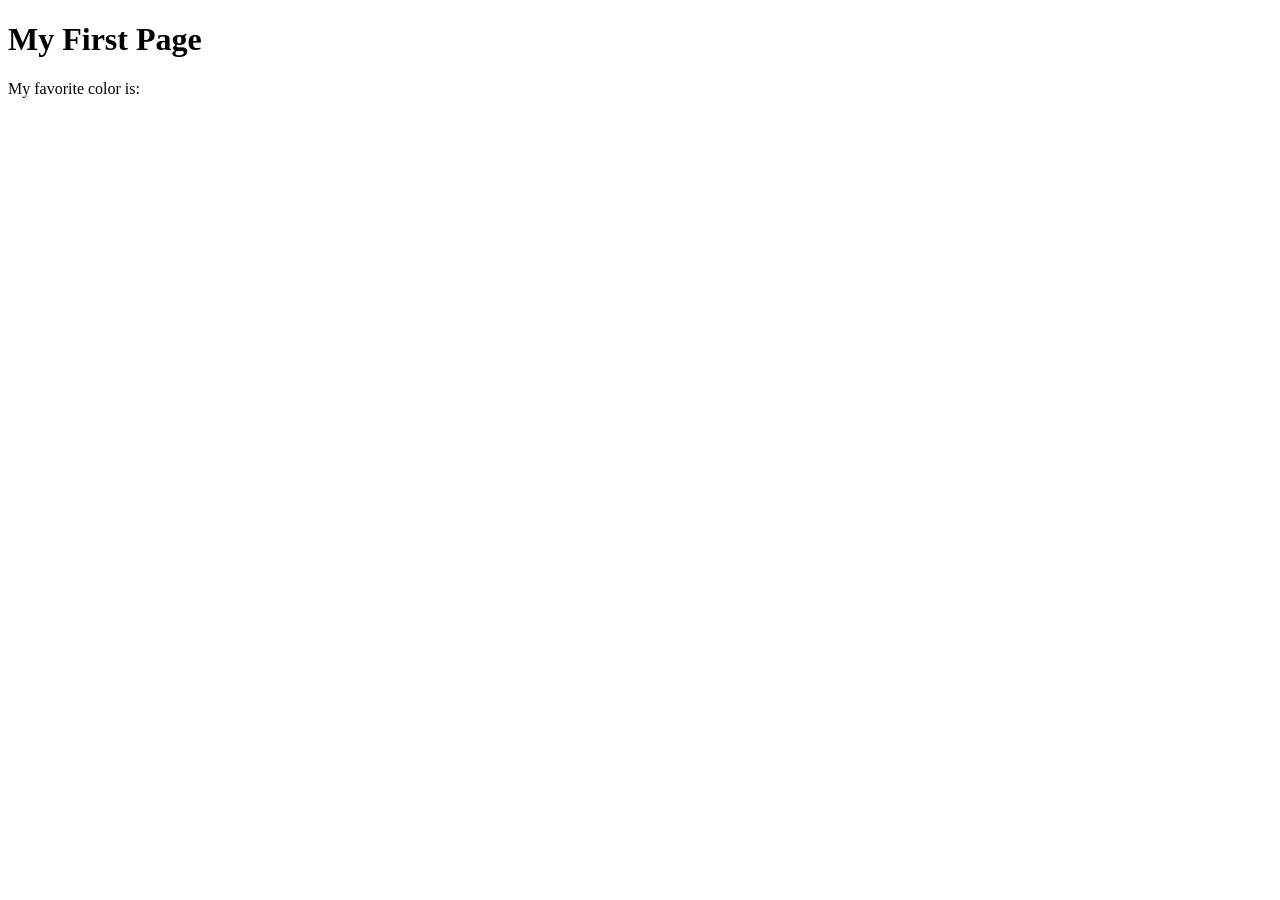
<file: week01/first-page.html>
<!DOCTYPE html>
<html lang="en">
<head>
    <meta charset="UTF-8">
    <meta name="viewport" content="width=device-width, initial-scale=1.0">
    <title>My First Page</title>
</head>
<body>
    <h1>My First Page</h1>
    <p>My favorite color is: </p>
</body>
</html>
</file>
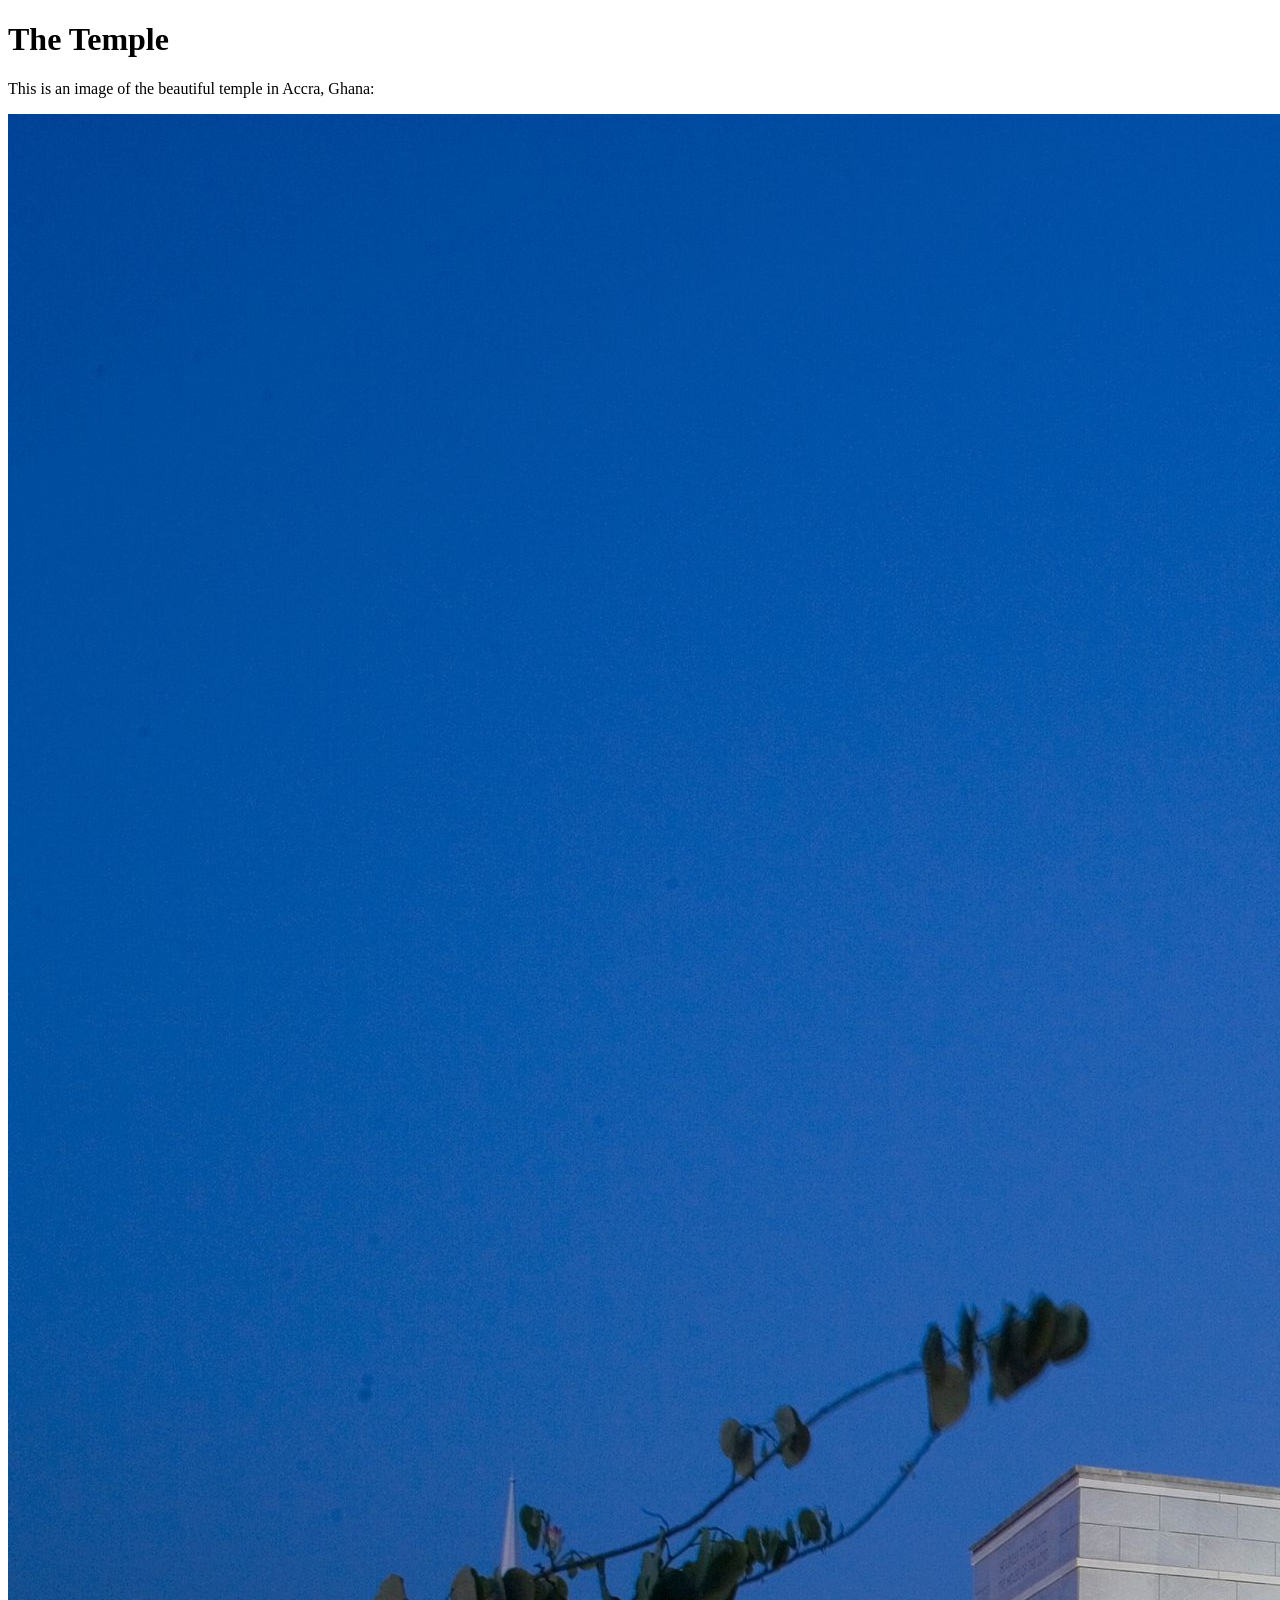
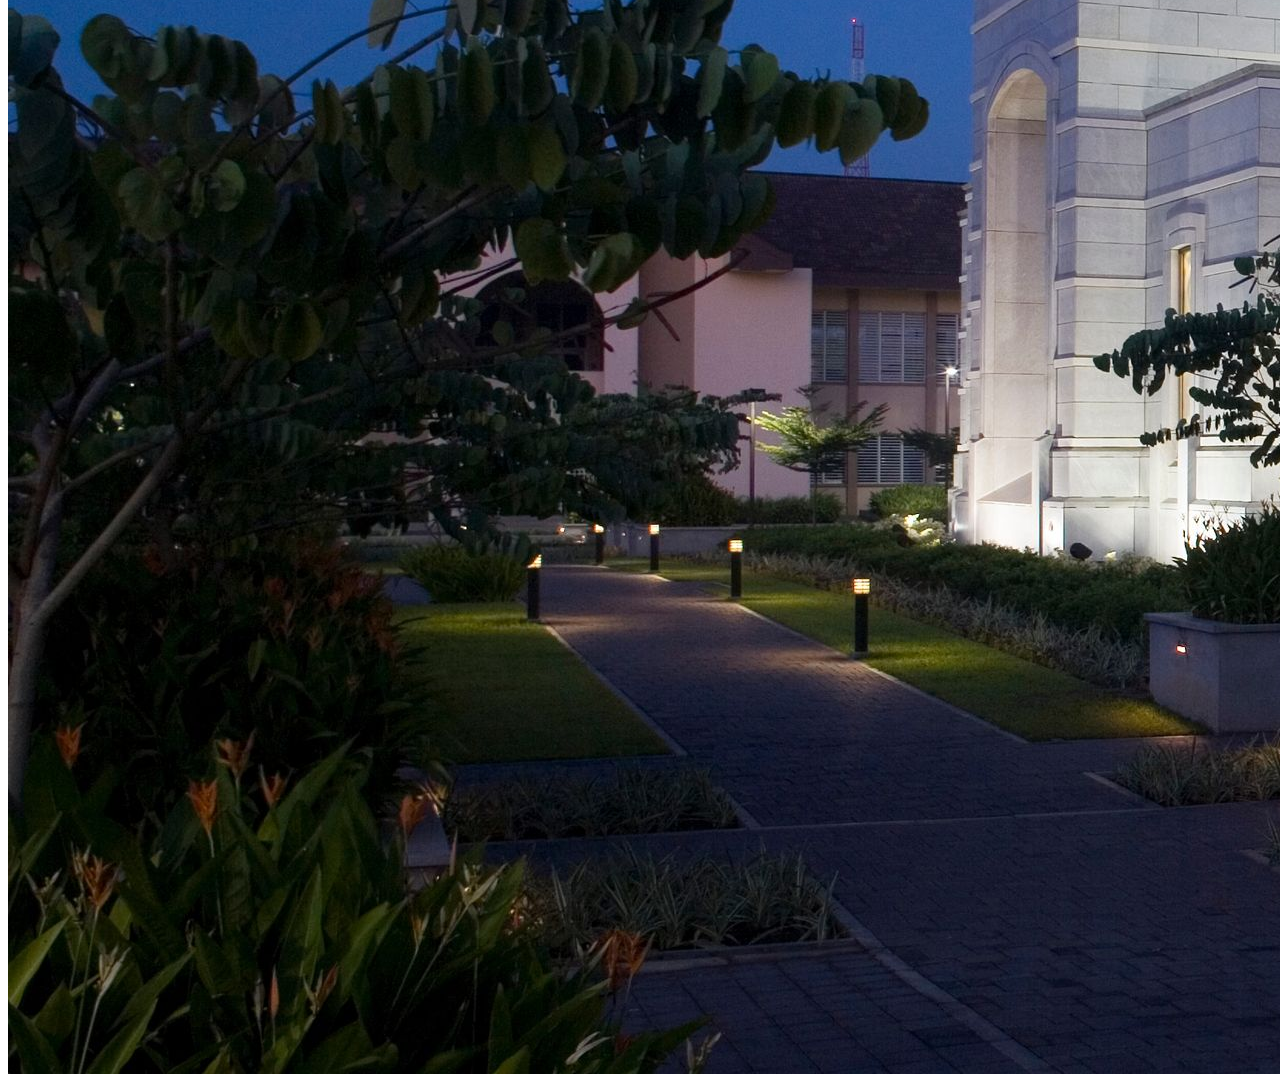
<file: week01/images.html>
<!DOCTYPE html>
<html lang="en">
<head>
    <meta charset="UTF-8">
    <meta name="viewport" content="width=device-width, initial-scale=1.0">
    <title>Temple Image</title>
</head>
<body>
    <h1>The Temple</h1>
    <p>This is an image of the beautiful temple in Accra, Ghana:</p>
    <img src="images/temple-large.jpeg" alt="The Accra Ghana Temple">
    
</body>
</html>
</file>
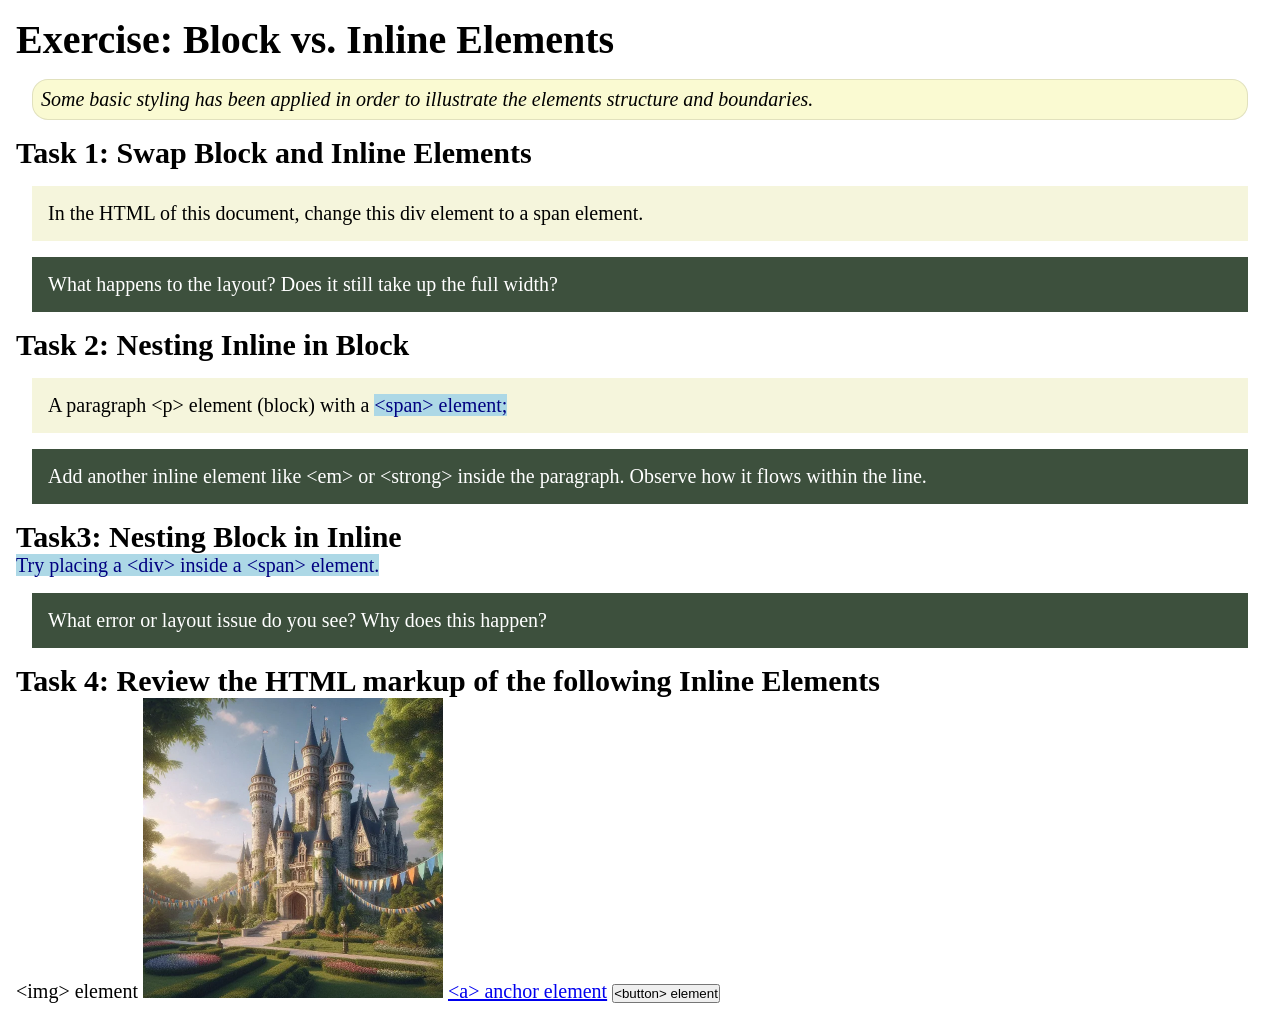
<file: week02/block-vs-inline.html>
<!DOCTYPE html>
<html lang="en">

<head>
    <meta charset="UTF-8">
    <meta name="viewport" content="width=device-width, initial-scale=1.0">
    <title>Exercise: Block vs. Inline Elements</title>
    <link rel="stylesheet" href="styles/block-vs-inline.css">
</head>

<body>
    <main>
        <h1>Exercise: Block vs. Inline Elements</h1>
        <p class="note">Some basic styling has been applied in order to illustrate the elements structure and
            boundaries.</p>

        <h2>Task 1: Swap Block and Inline Elements</h2>
        <div>In the HTML of this document, change this div element to a span element.</div>

        <p class="question">What happens to the layout? Does it still take up the full width?</p>

        <h2>Task 2: Nesting Inline in Block</h2>
        <p>A paragraph &lt;p&gt; element (block) with a <span>&lt;span&gt; element;</span></p>
        <p class="question">Add another inline element like &lt;em&gt; or &lt;strong&gt; inside the paragraph. Observe
            how it flows within the line.</p>

        <h2>Task3: Nesting Block in Inline</h2>
        <span>Try placing a &lt;div&gt; inside a &lt;span&gt; element.</span>
            <p class="question">What error or layout issue do you see? Why does this happen?</p>


            <h2>Task 4: Review the HTML markup of the following Inline Elements</h2>
        &lt;img&gt; element
        <img src="images/castle.webp" alt="placeholder image (images are inline)" width="300" height="300">
        <a href="https://churchofjesuschrist.org">&lt;a&gt; anchor element</a>
        <button type="button">&lt;button&gt; element</button>
    </main>
</body>

</html>
</file>
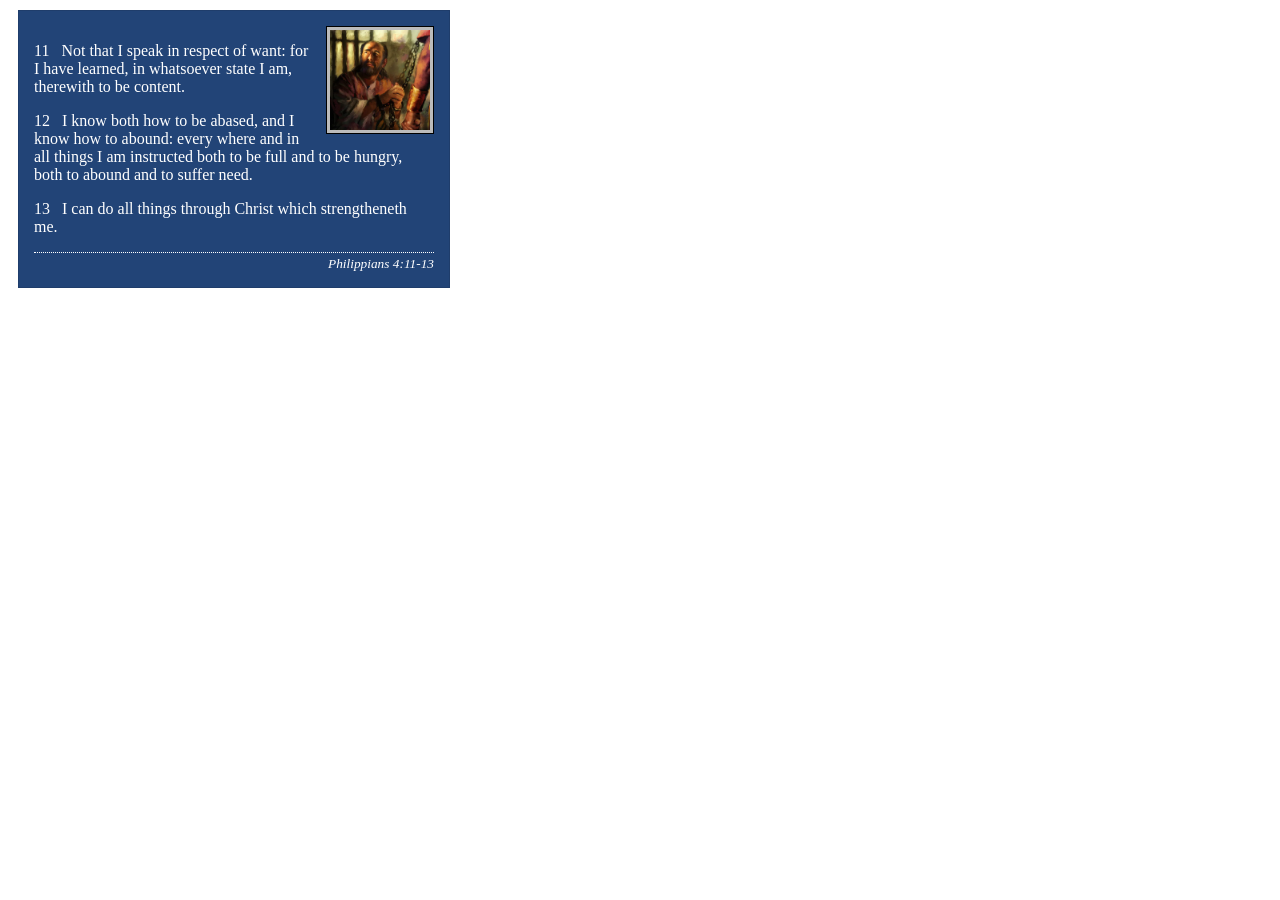
<file: week02/box-model-solution.html>
<!DOCTYPE html>
<html lang="en">
<head>
    <meta charset="UTF-8">
    <meta name="viewport" content="width=device-width, initial-scale=1.0">
    <title>Box Model Activity</title>
    <link rel="stylesheet" href="styles/box-model-solution.css">
</head>
<body>
    <main>
        <div class="callout">
            <img src="images/apostle-paul-imprisoned.webp" alt="Paul the Apostle - Imprisoned in Rome" width="200" height="200">
            <blockquote>
                <p>11 &nbsp; Not that I speak in respect of want: for I have learned, in whatsoever state I am, therewith to be content.</p>
                <p>12 &nbsp; I know both how to be abased, and I know how to abound: every where and in all things I am instructed both to be full and to be hungry, both to abound and to suffer need.</p>
                <p>13 &nbsp; I can do all things through Christ which strengtheneth me.</p>
            </blockquote>
            <cite>Philippians 4:11-13</cite>
        </div>
    </main>
</body>
</html>
</file>
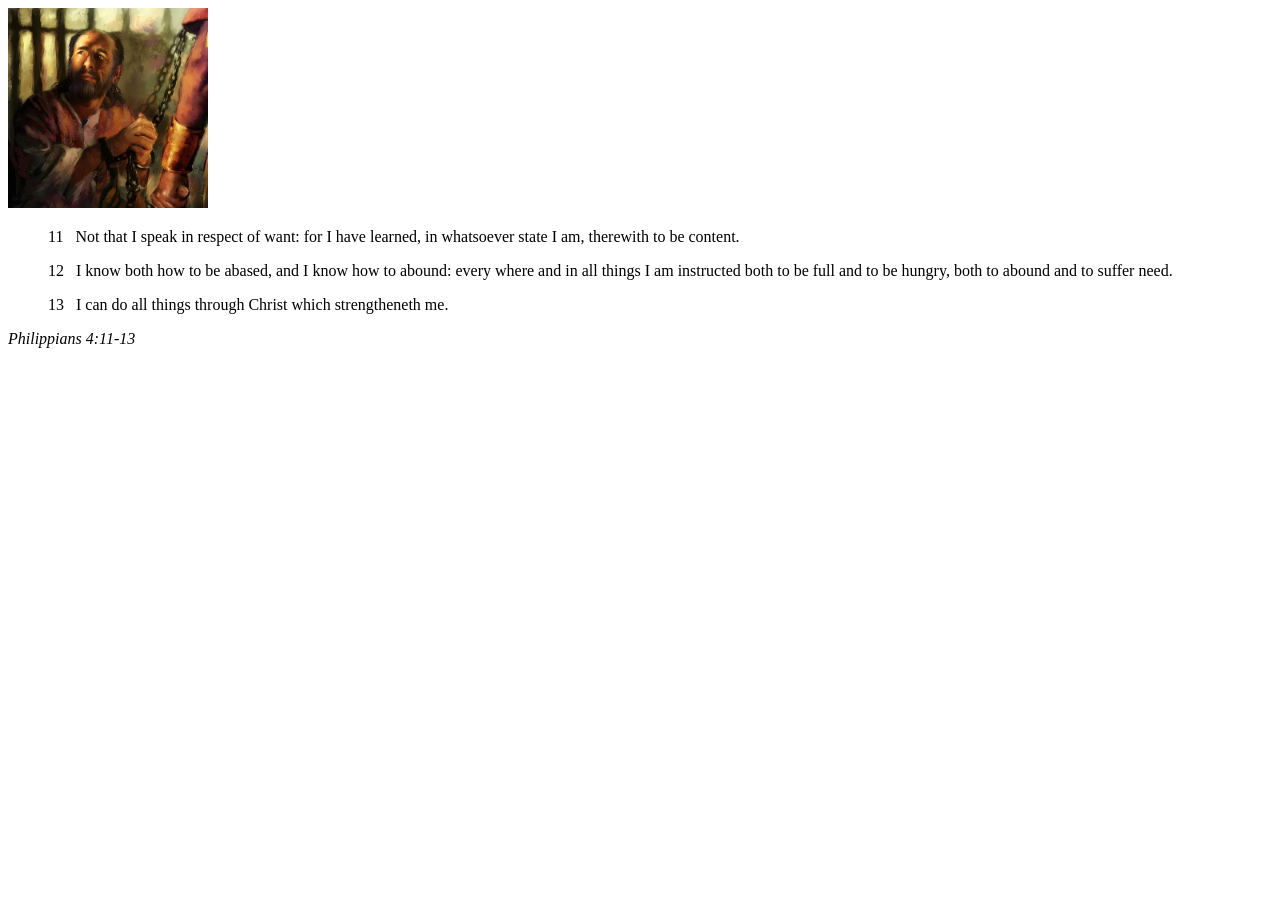
<file: week02/box-model.html>
<!DOCTYPE html>
<html lang="en">
<head>
    <meta charset="UTF-8">
    <meta name="viewport" content="width=device-width, initial-scale=1.0">
    <title>Box Model Activity</title>
</head>
<body>
    <main>
        <div class="callout">
            <img src="images/apostle-paul-imprisoned.webp" alt="Paul the Apostle - Imprisoned in Rome" width="200" height="200">
            <blockquote>
                <p>11 &nbsp; Not that I speak in respect of want: for I have learned, in whatsoever state I am, therewith to be content.</p>
                <p>12 &nbsp; I know both how to be abased, and I know how to abound: every where and in all things I am instructed both to be full and to be hungry, both to abound and to suffer need.</p>
                <p>13 &nbsp; I can do all things through Christ which strengtheneth me.</p>
            </blockquote>
            <cite>Philippians 4:11-13</cite>
        </div>
    </main>
</body>
</html>
</file>
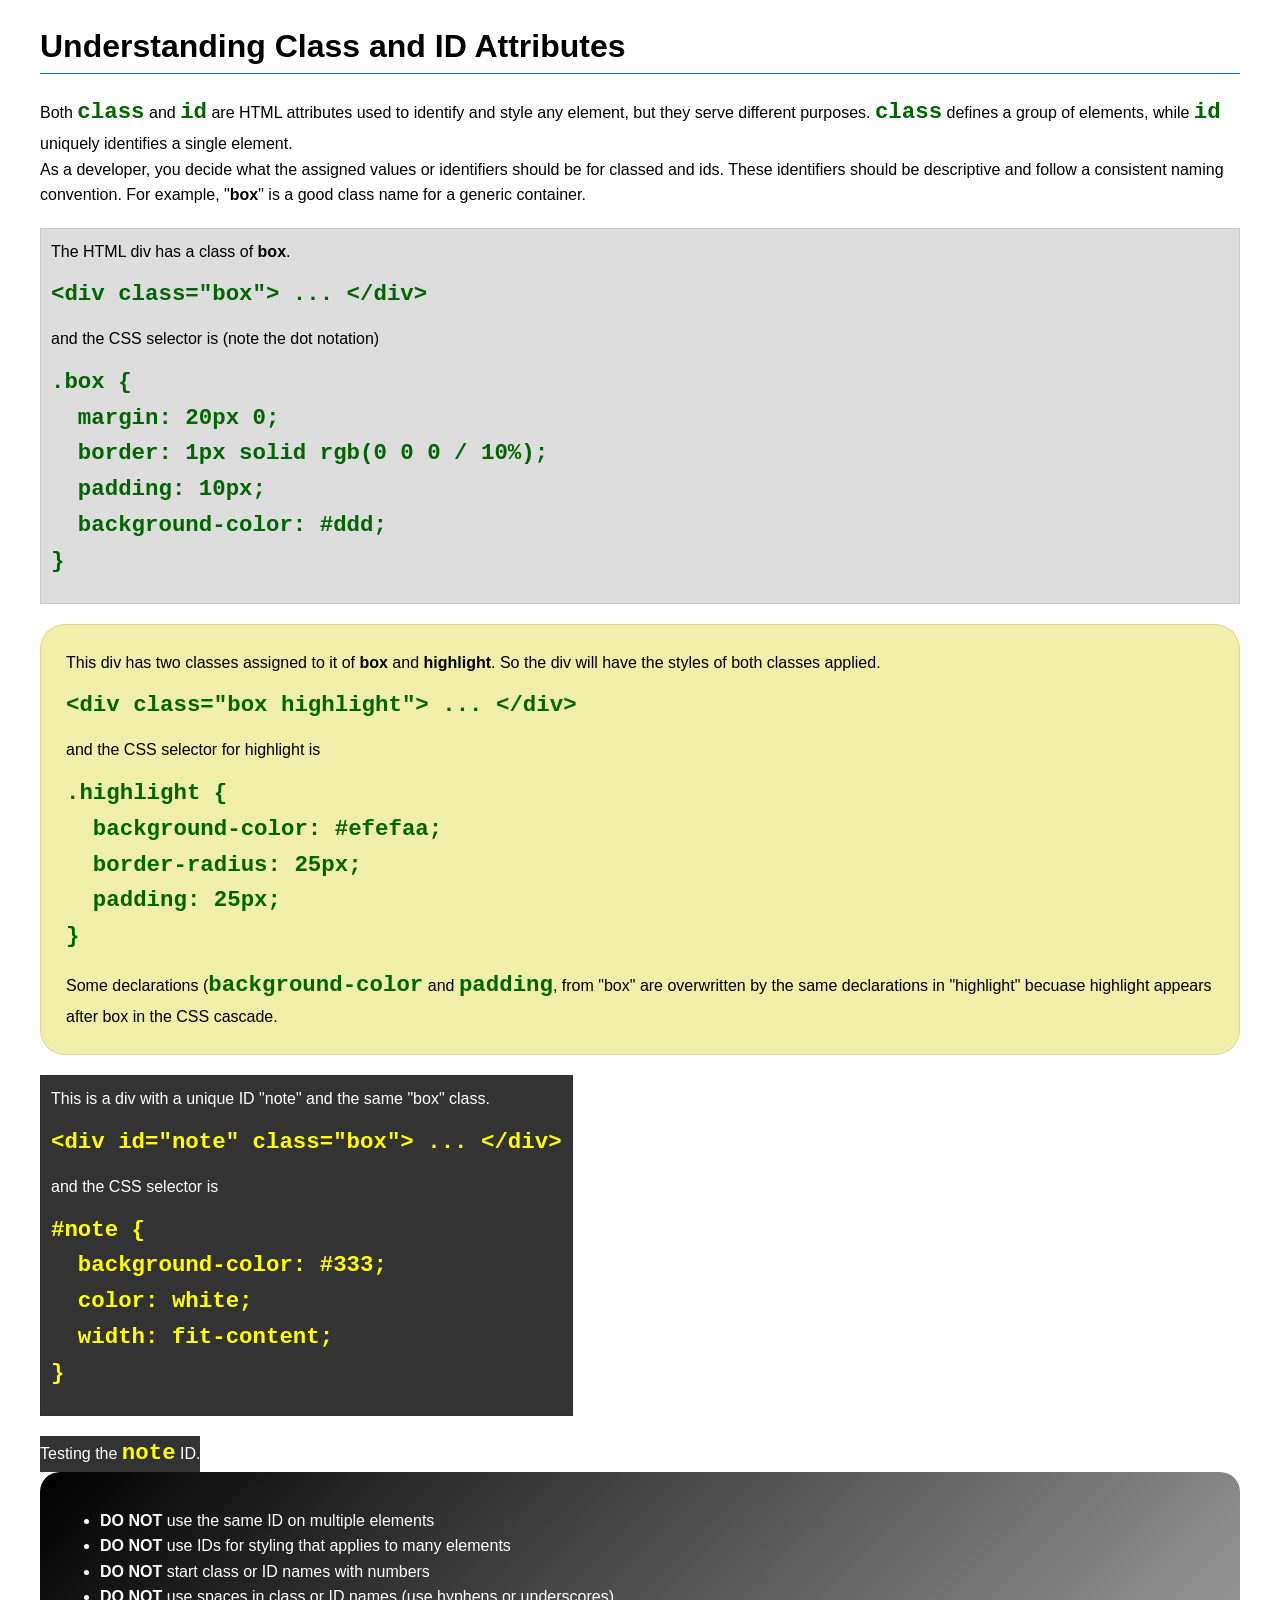
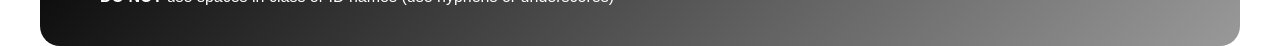
<file: week03/class-and-id.html>
<!DOCTYPE html>
<html lang="en">

<head>
    <meta charset="UTF-8">
    <meta name="viewport" content="width=device-width, initial-scale=1.0">
    <title>Class vs ID Attributes</title>
    <link rel="stylesheet" href="styles/class-and-id.css">
</head>

<body>
    <h1>Understanding Class and ID Attributes</h1>
    <p>Both <code>class</code> and <code>id</code> are HTML attributes used to identify and style any element, but they
        serve different purposes. <code>class</code> defines a group of elements, while <code>id</code> uniquely
        identifies a single element.</p>
    <p>As a developer, you decide what the assigned values or identifiers should be for classed and ids. These
        identifiers should be
        descriptive and follow a consistent naming convention. For example, "<strong>box</strong>" is a good class name
        for a generic container.</p>
    <div class="box">
        <p>The HTML div has a class of <strong>box</strong>.</p>
        <pre><code class="html">&lt;div class="box"&gt; ... &lt;/div&gt;</code></pre>
        and the CSS selector is (note the dot notation)
        <pre><code class="css">.box {
  margin: 20px 0;
  border: 1px solid rgb(0 0 0 / 10%);
  padding: 10px;
  background-color: #ddd; 
}</code></pre>
    </div>

    <div class="box highlight">
        <p>This div has two classes assigned to it of <strong>box</strong> and <strong>highlight</strong>. So the div
            will have the styles of both classes applied.</p>
        <pre><code class="html">&lt;div class="box highlight"&gt; ... &lt;/div&gt;</code></pre>
        and the CSS selector for highlight is
        <pre><code class="css">.highlight {
  background-color: #efefaa;
  border-radius: 25px;
  padding: 25px;
}</code></pre>
<p>Some declarations (<code>background-color</code> and <code>padding</code>, from "box" are overwritten by the same declarations in "highlight" becuase highlight appears after box in the CSS cascade.</p>
    </div>

    <div id="note" class="box">
        <p>This is a div with a unique ID "note" and the same "box" class.</p>
        <pre><code class="html">&lt;div id="note" class="box"&gt; ... &lt;/div&gt;</code></pre>
        and the CSS selector is
        <pre><code class="css">#note {
  background-color: #333;
  color: white;
  width: fit-content;
}</code></pre>
    </div>

    <div id="note">
        <p>Testing the <code>note</code> ID.</p>
    </div>

    <section id="best-practice">
        <ul>
            <li><strong>DO NOT</strong> use the same ID on multiple elements</li>
            <li><strong>DO NOT</strong> use IDs for styling that applies to many elements</li>
            <li><strong>DO NOT</strong> start class or ID names with numbers</li>
            <li><strong>DO NOT</strong> use spaces in class or ID names (use hyphens or underscores)</li>
        </ul>
    </section>




</body>

</html>
</file>
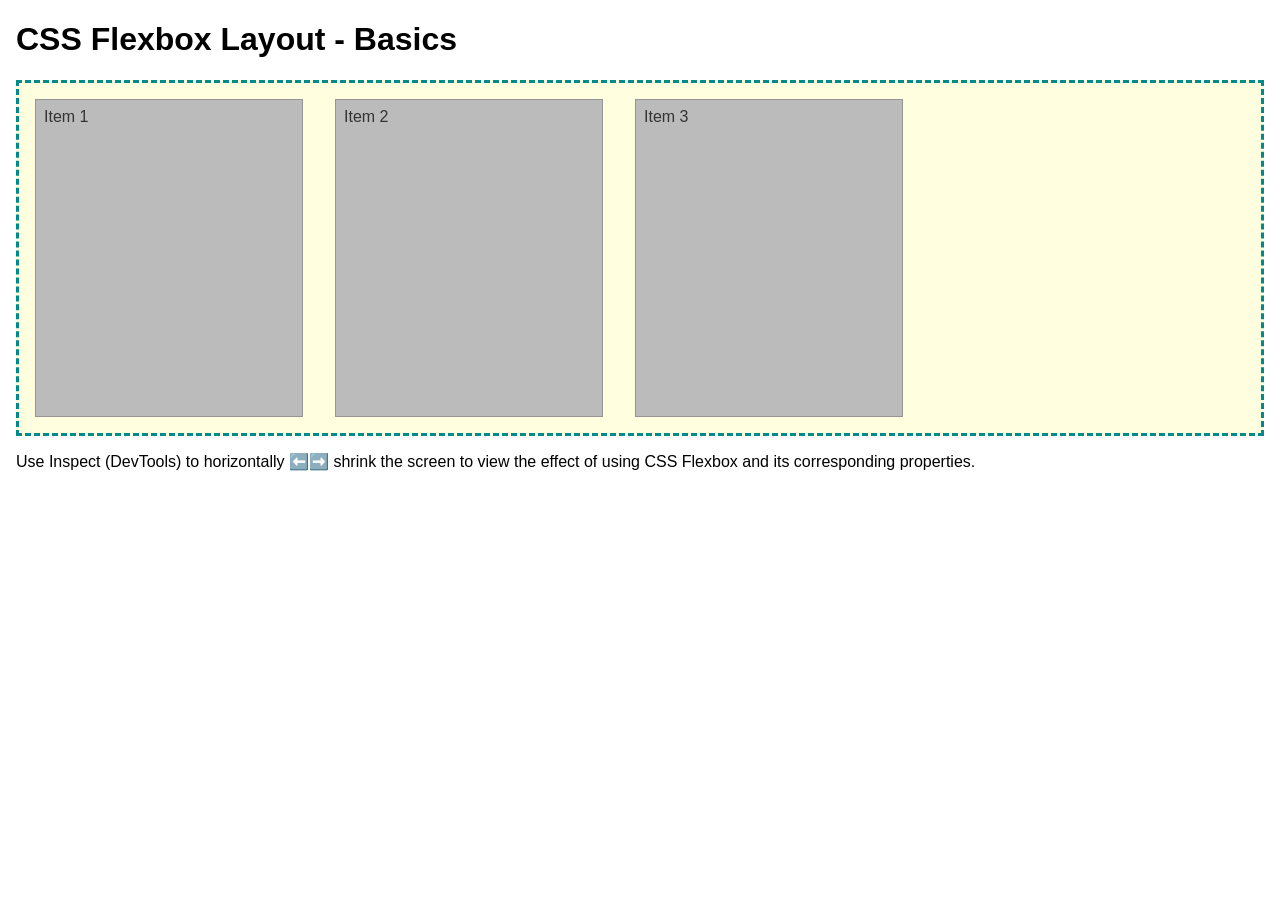
<file: week04/flexbox-layout.html>
<!DOCTYPE html>
<html lang="en">
<head>
    <meta charset="UTF-8">
    <meta name="viewport" content="width=device-width, initial-scale=1.0">
    <title>CSS Flexbox Layout - Basics</title>
    <link rel="stylesheet" href="styles/flexbox.css">
</head>
<body>
    <main>
        <h1>CSS Flexbox Layout - Basics</h1>
        <div class="flex-container">
            <div class="flex-item item1">Item 1</div>
            <div class="flex-item item2">Item 2</div>
            <div class="flex-item item3">Item 3</div>
        </div>
        <p>Use Inspect (DevTools) to horizontally ⬅️➡️ shrink the screen to view the effect of using CSS Flexbox and its corresponding properties.</p>
    </main>
</body>
</html>
</file>
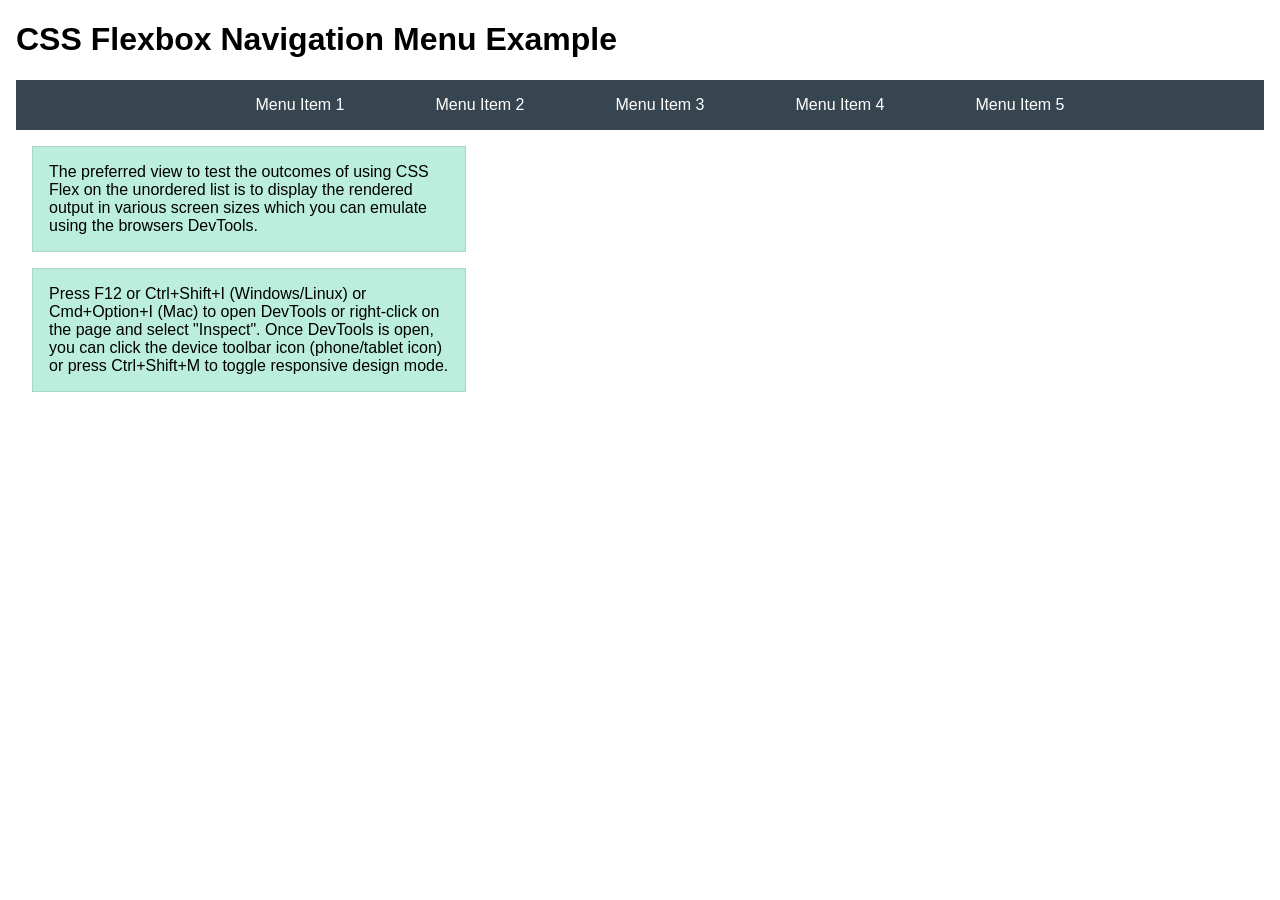
<file: week04/flexbox-menu.html>
<!DOCTYPE html>
<html lang="en">
<head>
    <meta charset="UTF-8">
    <meta name="viewport" content="width=device-width, initial-scale=1.0">
    <title>CSS Flexbox - Navigation Menu</title>
    <link rel="stylesheet" href="styles/flexbox-menu.css">
</head>
<body>
    <main>
        <h1>CSS Flexbox Navigation Menu Example</h1>
        <nav>
            <ul>
                <li><a href="#">Menu Item 1</a></li>
                <li><a href="#">Menu Item 2</a></li>
                <li><a href="#">Menu Item 3</a></li>
                <li><a href="#">Menu Item 4</a></li>
                <li><a href="#">Menu Item 5</a></li>
            </ul>
        </nav>
        <p>The preferred view to test the outcomes of using CSS Flex on the unordered list is to display the rendered output in various screen sizes which you can emulate using the browsers DevTools.</p>

        <p>Press F12 or Ctrl+Shift+I (Windows/Linux) or Cmd+Option+I (Mac) to open DevTools or right-click on the page and select "Inspect". Once DevTools is open, you can click the device toolbar icon (phone/tablet icon) or press Ctrl+Shift+M to toggle responsive design mode.</p>

                      
        
    </main>
</body>
</html>
</file>
<file: week02/styles/block-vs-inline.css>
* {
    margin: 0;
    padding: 0;
}

body {
    font-size: 20px;
    margin: 1rem;
}

p,
div {
    background-color: beige;
    margin: 1rem;
    padding: 1rem;
}

span {
    color: navy;
    background-color: lightblue;
}

code {
    margin: 0;
    padding: 0;
    color: green;
    font-size: 1.2rem;
}

.note {
    font-style: italic;
    background-color: lightgoldenrodyellow;
    border-radius: 1rem;
    border: 1px solid rgb(0 0 0 / 10%);
    margin: 1rem;
    padding: .5rem;
}

.question {
    background-color: #3d503d;
    color: #fff;
}
</file>
<file: week02/styles/box-model-solution.css>
.callout {
    max-width: 400px;
    margin: 10px;
    border: 1px solid rgba(0, 0, 0, .1);
    padding: 15px;
    background-color: #247;
    color: #fff;
}

.callout img {
    float: right;
    margin: 0 0 10px 15px;
    border: 1px solid #000;
    padding: 3px;
    background-color: #bbb;
    width: 100px;
    height: auto;

}

blockquote {
    margin: 0;
}

cite {
    display: block;
    border-top: 1px dotted #fff;
    padding-top: 3px;
    text-align: right;
    font-size: smaller;
}
</file>
<file: week03/styles/class-and-id.css>
body {
    font-family: Arial, sans-serif;
    line-height: 1.6;
    margin: 0;
    padding: 0 40px;
}

h1 {
    border-bottom: 1px solid rgb(0 110 182);
    padding-bottom: 0;
}



p {
    margin: 0;
}

code {
    color: darkgreen;
    font-weight: 700;
    font-size: 1.4rem;
}

/* Class examples - can be reused */

.box {
    margin: 20px 0;
    border: 1px solid rgb(0 0 0 / 10%);
    padding: 10px;
    background-color: #ddd; /* this is shorthand for #dddddd */
}

.highlight {
    background-color: #efefaa;
    border-radius: 25px;
    padding: 25px;
}

/* ID examples - should be unique */

#note {
    background-color: #333;
    color: white;
    width: fit-content;
}

#note code {
    color: yellow;
}

#best-practice {
    background: linear-gradient(135deg, #000 0%, #999 100%);
    color: white;
    border-radius: 20px;
    padding: 20px
}
</file>
<file: week04/styles/flexbox.css>
body {
    font-family: Helvetica, Arial, sans-serif;
    margin: 1rem;
}

.flex-container {
    border: 3px dashed darkcyan;
    background-color: lightyellow;
    display: flex;
    flex-wrap: wrap;
}

.flex-item {
    width: 250px;
    margin: 1rem;
    border: 1px solid rgb(0 0 0 / 20%);
    padding: 0.5rem;
    background-color: #bbb;
    color: #333;
}

.item1 {
    min-height: 100px;
}

.item2 {
    min-height: 200px;
}

.item3 {
    min-height: 300px;
}
</file>
<file: week04/styles/flexbox-menu.css>
body {
    font-family: Helvetica, Arial, sans-serif;
    margin: 1rem;
}

nav {
    background-color: #36454f;
}

nav ul {
    list-style-type: none;
    display: flex;
    flex-wrap: wrap;
    max-width: 900px;
    margin: 0 auto;
    justify-content: space-around;
    align-items: center;
}

nav a {
    display: block;
    color: #fff;
    text-align: center;
    padding: 1rem;
    text-decoration: none;
}

p {
    margin: 1rem;
    border: 1px solid rgb(0 0 0 / 10%);
    padding: 1rem;
    background-color: #bed;
    max-width: 400px;
}

#devtools-btn {
    background-color: #36454f;
    color: white;
    border: none;
    padding: 12px 24px;
    margin: 1rem;
    font-size: 16px;
    font-family: Helvetica, Arial, sans-serif;
    border-radius: 4px;
    cursor: pointer;
    transition: background-color 0.3s ease;
}

#devtools-btn:hover {
    background-color: #4a5a6a;
}

#devtools-btn:active {
    background-color: #2a3a4a;
}
</file>
